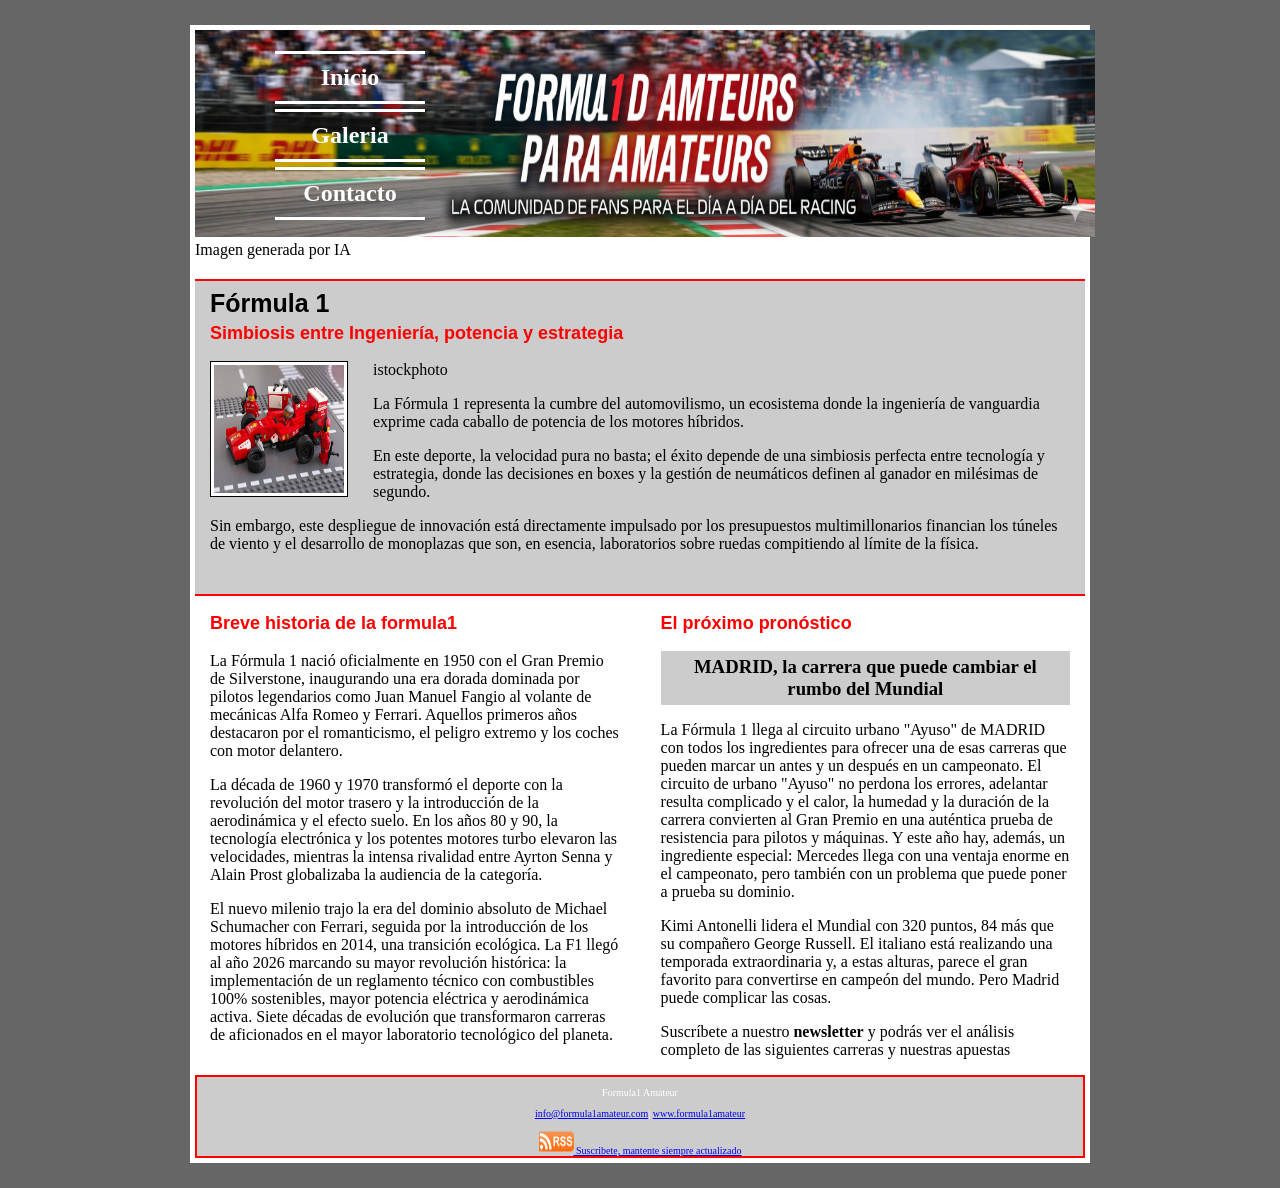
<file: index.html>
﻿<!DOCTYPE html>
<html lang="es">
  <head>
      <meta charset="UTF-8">
      <title>LMSGI02.1 Tarea evaluativa_Hvicente</title>
      <link rel="stylesheet" href="estilos/estilos.css">
	  <script src="funciones/funciones.js" defer></script> <!-- Llamamos a la función aniversario. defer, el navegador termina de analizar html antes de ejecutar el script -->
    </head>
<body>
  <div id="general">
      <header id="formula1"> <!--La cabecera visual de la web. Una imagen la utilizamos como titular-->
		              <figure><img src="imagenes/cabecera.jpg" alt="Fórmula1 carrera" width="900" height="207" border="0" />
			              <figcaption>Imagen generada por IA</figcaption>
			            </figure>
			             <nav> <!--    En la imagen ponemos el menu de acceso de la web -->
                    <ul> <!--Menu-->
					            <li><a href="index.html">Inicio</a></li>
					            <li><a href="galeria.html">Galeria</a></li>
					            <li><a href="contacto.html">Contacto</a></li>
				            </ul>
			            </nav>
      </header>	
    <section id="introduccion" class="clearfix"> <!--Creamos un texto para poner el contextode la Formula1-->
			          <h1>Fórmula 1</h1>
			          <h2> Simbiosis entre Ingeniería, potencia y estrategia </h2>
			          <figure>
			          <img src="imagenes/istockphoto-478995058-612x612.jpg" alt="Ejemplo" width="130" height="128" border="0" class="izq marco" />
			            <figcaption>istockphoto</figcaption>
			          </figure>
			          <p>La Fórmula 1 representa la cumbre del automovilismo, 
			                un ecosistema donde la ingeniería de vanguardia exprime 
			                cada caballo de potencia de los motores híbridos.</p> 
			          <p>En este deporte, la velocidad pura no basta; el éxito 
			                depende de una simbiosis perfecta entre tecnología y estrategia, 
			                donde las decisiones en boxes y la gestión de neumáticos 
			                definen al ganador en milésimas de segundo.</p>
			          <p>Sin embargo, este despliegue de innovación está directamente 
			                impulsado por los presupuestos multimillonarios financian los 
			                túneles de viento y el desarrollo de monoplazas que son, en esencia, 
			                laboratorios sobre ruedas compitiendo al límite de la física.</p>
    </section>
    <section id="cuerpo" class="clearfix"> <!--Otra sección donde añadimos dos articulos-->
			          <article id="columna1">
				          <h2>Breve historia de la formula1</h2>
				          <p>La Fórmula 1 nació oficialmente en 1950 con el Gran Premio de Silverstone, 
                        inaugurando una era dorada dominada por pilotos legendarios como Juan Manuel Fangio 
				                al volante de mecánicas Alfa Romeo y Ferrari. Aquellos primeros años destacaron 
				                por el romanticismo, el peligro extremo y los coches con motor delantero.</p>
				          <p>La década de 1960 y 1970 transformó el deporte con la revolución del motor trasero 
                        y la introducción de la aerodinámica y el efecto suelo. En los años 80 y 90, 
				                la tecnología electrónica y los potentes motores turbo elevaron las velocidades, 
				                mientras la intensa rivalidad entre Ayrton Senna y Alain Prost globalizaba la audiencia de la categoría.</p>
                  <p>El nuevo milenio trajo la era del dominio absoluto de Michael Schumacher con Ferrari, 
				                seguida por la introducción de los motores híbridos en 2014, una transición ecológica.
				                La F1 llegó al año 2026 marcando su mayor revolución histórica: 
                        la implementación de un reglamento técnico con combustibles 100% sostenibles, 
				                mayor potencia eléctrica y aerodinámica activa. Siete décadas de evolución que 
				                transformaron carreras de aficionados en el mayor laboratorio tecnológico del planeta.</p>
                </article>
                <article id="columna2">
                  <h2>El próximo pronóstico</h2>
				          <h3 id="madrid">MADRID, la carrera que puede cambiar el rumbo del Mundial</h3>
                  <p>La Fórmula 1 llega al circuito urbano "Ayuso" de MADRID con todos los ingredientes para ofrecer 
                        una de esas carreras que pueden marcar un antes y un después en un campeonato. 
                        El circuito de urbano "Ayuso" no perdona los errores, adelantar resulta complicado y el calor, 
                        la humedad y la duración de la carrera convierten al Gran Premio en una auténtica prueba de 
                        resistencia para pilotos y máquinas.
                        Y este año hay, además, un ingrediente especial: Mercedes llega con una ventaja enorme 
                        en el campeonato, pero también con un problema que puede poner a prueba su dominio. </p>

                  <p>Kimi Antonelli lidera el Mundial con 320 puntos, 84 más que su compañero George Russell. 
                        El italiano está realizando una temporada extraordinaria y, a estas alturas, parece el gran favorito 
                        para convertirse en campeón del mundo. Pero Madrid puede complicar las cosas.</p>
                        
                  <p>Suscríbete a nuestro <strong>newsletter</strong> y podrás ver el análisis completo de las siguientes carreras y nuestras apuestas</p>
				</article>
		</section>
		<footer id="pie"> <!--  Ponemos el pie a la web  -->
      <p>Formula1 Amateur</p>
      <p><a href="mailto:info@formula1amateur.com" class="url">info@formula1amateur.com</a>| 
			  	  <a href="#" class="url">www.formula1amateur</a></p>
			  	  <a type="applicaton/rss+xml" href="https://github.com/Hvicente-birt/Curso_LMSGI/feed.xml">
			  	    <img src="imagenes/rss.png" alt="suscripcion RSS" width="35" height="25">
			  	    Suscribete, mantente siempre actualizado</a>
		</footer>
	</div>
</body>
</html>
</file>
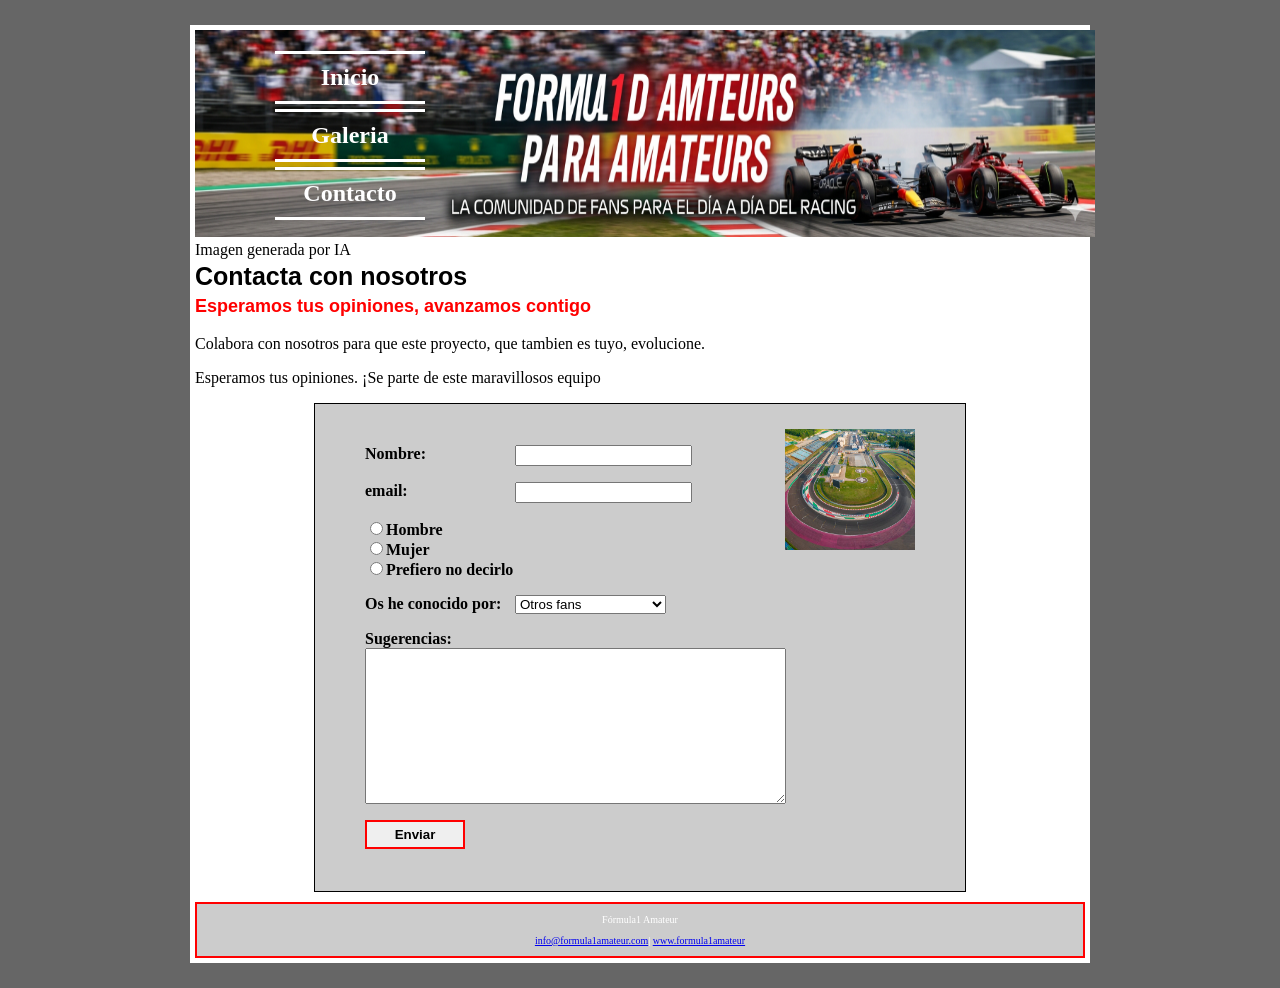
<file: contacto.html>
﻿<!DOCTYPE html>
<html lang:="es">
  <head>
      <meta charset="UTF-8">
      <title>LMSGI02.1 Tarea evaluativa_Hvicente</title>
      <link rel="stylesheet" href="estilos/estilos.css"/>
	  <script src="funciones/funciones.js" defer></script> <!-- Llamamos a la funcion de validar el correo -->
    </head>
<body>
  <div id="general">
      <header id="formula1"> <!--La cabecera visual de la web. Una imagen la utilizamos como titular-->
		              <figure><img src="imagenes/cabecera.jpg" alt="Fórmula1 carrera" width="900" height="207" border="0" />
			              <figcaption>Imagen generada por IA</figcaption>
			            </figure>
			             <nav> <!--    En la imagen ponemos el menu de acceso de la web -->
                    <ul> <!--Menu-->
					            <li><a href="index.html">Inicio</a></li>
					            <li><a href="galeria.html">Galeria</a></li>
					            <li><a href="contacto.html">Contacto</a></li>
				            </ul>
			            </nav>
      </header>	
      <section>
          <h1>Contacta con nosotros</h1> 
          <h2>Esperamos tus opiniones, avanzamos contigo</h2>
          <p>Colabora con nosotros para que este proyecto, que tambien es tuyo, evolucione. </p>
          <p>Esperamos tus opiniones. ¡Se parte de este maravillosos equipo</p>
      </section> <!-- Creamos el formulario de contacto -->
        <form action="" method="post" enctype="multipart/form-data" id="form"> <!-- se envian los datos mediante metodo Post -->
          <img src="imagenes/istockphoto-2159410602-612x612.jpg" alt="circuito" width="130" height="121" border="0" />
            <p><label for="nombre" class="etiqueta">Nombre:</label>
		          <input type="text" name="nombre" id="nombre" />
            </p>
            <p><label for="email" class="etiqueta">email:</label>
		          <input type="text" name="email" id="email" />
				  <span id="errorCorreo"></span>  <!-- Escribe el mensaje de error en la misma linea de "email:"    -->
            </p>
            <p><input type="radio" name="sexo" value="hombre">Hombre<br>
                  <input type="radio" name="sexo" value="mujer">Mujer<br>
                  <input type="radio" name="sexo" value="no-decir">Prefiero no decirlo<br>
            </p>
              <label for="conocimiento" class="etiqueta">Os he conocido por:</label>
              <select name="conocimiento" id="conocimiento">
              <option value="fans" selected>Otros fans</option>
              <option value="revistas">Revistas del sector</option>
			  <option value="motores">Motores de busqueda</option>
              <option value="otros">Otros</option>
      </select>
            <p>
              <label for="sugerencias" class="etiqueta">Sugerencias:</label>
              <p><textarea name="sugerencias" rows="10" cols="50" class="sugerencias"></textarea></p>
              <input type="submit" value="Enviar" />
			</p>
       </form>

    <footer id="pie"> <!--  Ponemos el pie a la web  -->
      <p>Fórmula1 Amateur</p>
      <p><a href="mailto:info@formula1amateur.com" class="url">info@formula1amateur.com</a>| 
			  	  <a href="https://hvicente-birt.github.io/Curso_LMSGI/" class="url">www.formula1amateur</a></p>
		</footer>
    </div>
  </body>
  </html>
</file>
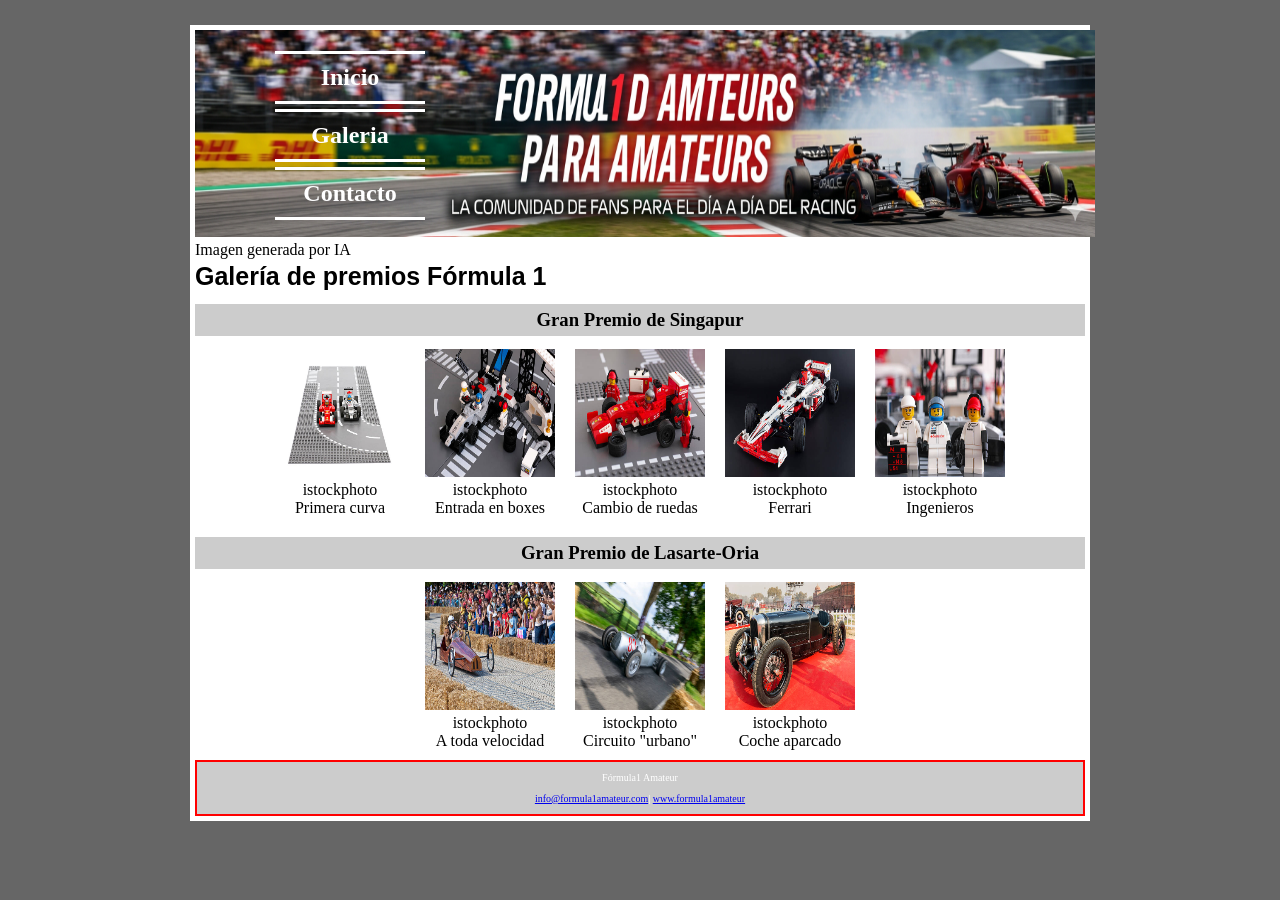
<file: galeria.html>
﻿<!DOCTYPE html>
<html>
  <head>
      <meta http-equiv="Content-Type" content="text/html; charset=UTF-8" />
      <title>LMSGI02.1 Tarea evaluativa_Hvicente</title>
      <link rel="stylesheet" href="estilos/estilos.css" />
  </head>
<body>
  <div id="general">
      <header id="formula1"> <!--La cabecera visual de la web. Una imagen la utilizamos como titular-->
		              <figure><img src="imagenes/cabecera.jpg" alt="Fórmula1 carrera" width="900" height="207" border="0" />
			              <figcaption>Imagen generada por IA</figcaption>
			            </figure>
			             <nav> <!--    En la imagen ponemos el menu de acceso de la web -->
                    <ul> <!--Menu-->
					            <li><a href="index.html">Inicio</a></li>
					            <li><a href="galeria.html">Galeria</a></li>
					            <li><a href="contacto.html">Contacto</a></li>
				            </ul>
			            </nav>
      </header>	
      <section> 
          <h1>Galería de premios Fórmula 1</h1>
          <div class="galeria"><!-- creamos la galería de imagenes del GP Singapur-->
            <h3>Gran Premio de Singapur</h3>
            <figure>
                <img src="imagenes/istockphoto-494066608-612x612.jpg" alt="primera curva" width="130" height="128" border="0" />
                <figcaption>istockphoto</figcaption><figcaption>Primera curva</figcaption>
            </figure><figure>
                <img src="imagenes/istockphoto-508944202-612x612.jpg" alt="entrada en boxes" width="130" height="128" border="0" />
                <figcaption>istockphoto</figcaption><figcaption>Entrada en boxes</figcaption>
            </figure><figure>
                <img src="imagenes/istockphoto-478995058-612x612.jpg" alt="cambio de ruedas" width="130" height="128" border="0" />
                <figcaption>istockphoto</figcaption><figcaption>Cambio de ruedas</figcaption>
            </figure><figure>
                <img src="imagenes/istockphoto-481501989-612x612.jpg" alt="coche ferrari" width="130" height="128" border="0" />
                <figcaption>istockphoto</figcaption><figcaption>Ferrari</figcaption>
            </figure><figure>
                <img src="imagenes/istockphoto-486254110-612x612.jpg" alt="Ingenieros" width="130" height="128" border="0" />
                <figcaption>istockphoto</figcaption><figcaption>Ingenieros</figcaption>
            </figure>
          </div>
          <div class="galeria"><!-- creamos la galería de imagenes del GP Singapur-->
            <h3>Gran Premio de Lasarte-Oria</h3>
            <figure>
                <img src="imagenes/istockphoto-474492107-612x612.jpg" alt="a toda velocidad " width="130" height="128" border="0" />
                <figcaption>istockphoto</figcaption><figcaption>A toda velocidad</figcaption>
            </figure><figure>
                <img src="imagenes/istockphoto-909005212-612x612.jpg" alt="circuito urbano " width="130" height="128" border="0" />
                <figcaption>istockphoto</figcaption><figcaption>Circuito "urbano"</figcaption>
            </figure><figure>
                <img src="imagenes/istockphoto-510680884-612x612.jpg" alt=" aparcado el coche" width="130" height="128" border="0" />
                <figcaption>istockphoto</figcaption><figcaption>Coche aparcado</figcaption>
            </figure>
          </div>
      </section>
      		<footer id="pie"> <!--  Ponemos el pie a la web  -->
      <p>Fórmula1 Amateur</p>
      <p><a href="mailto:info@formula1amateur.com" class="url">info@formula1amateur.com</a>| 
			  	  <a href="#" class="url">www.formula1amateur</a></p>
		</footer>
  </div>
  </body>
</html>
</file>
<file: estilos/estilos.css>
/* Hoja de estilos para la web de Formula1 */

#general{
	width: 900px;
	box-sizing: border-box;
	margin-left: auto;
	margin-right: auto;
	border: 5px solid #fff;
	margin-top: 25px;
	margin-bottom: 25px;
	background-color: #fff;
}
header#formula1{
	position:relative;
}
#formula1 nav { /* posicionamos el menu en la imagen de la cabecera */
  position: absolute; 
  top: 5px;       
  left: 40px;         
  z-index: 10;       
}
#introduccion {
  font-size: 16px;
	border-top: 2px solid #f00;
	border-bottom: 2px solid #f00;
	background-color: #ccc;
	padding: 5px 15px 25px 15px;
	margin-top: 20px;
}
#cuerpo{
	background-color: #fff;
	padding-top: 15px;
}
#columna1{
	width: 46%;
	float: left;
	padding-left: 15px;
}
#columna2{
	width: 46%;
	float: right;
	padding-right: 15px;
}
#singapur {
  background-color: #fff;
}
#pie {
  background-color: #ccc;
  color: #fff;
  text-align: center;
  font-size: 10px;
  border: 2px solid red;
}
#errorCorreo {
	color: #f00;
	margin-left: 5px;
}
ul{ /* quitamos los puntos de las opciones del menú */
	list-style-type: none;
}
ul li{ /* Aplicamos estilo a la estructura de las filas del menú */
	border-bottom: 3px solid #fff;
	border-top: 3px solid #fff;
	margin-bottom: 5px;
	display: list-item;
}
ul li a{  /* aplicamos estilo a los botones/enlaces */
	display: block;
	width: 130px;
	text-align: center;	
	color: #fff;
	text-decoration: none;
	padding: 10px;
  font-size: 24px;
	font-weight: 900;
	/* background-color: rgba (255,255,150, 0.70; */
}
ul li a:hover{ /* interacción. Cuando se pasa por encima se activa */
	color: #f00;
}
h1{
  font-family: sans-serif;
	font-size: 25px;
	line-height: 35px;
	font-weight: 700;
	margin-top: 0px;
	margin-bottom: 0px;
}
h3{
	text-align: center;
	background-color: #ccc;
	margin: 10px 0px 3px 0px;
	padding: 5px;
}
article h2, h2{
	font-family: sans-serif;
	font-size: 18px;
	font-weight: 700;
	line-height: 25px;
	color: #f00;
	margin-top: 0px;
}
figure{
  margin: 0;
}
body{
background-color: #666;
}
form{
	width: 550px;
	background-color: #ccc;
	color: #000;
	font-weight: bold;
	margin-right: auto;
	margin-left: auto;
	margin-bottom: 10px;
	border: 1px solid #000;
	padding: 25px 50px;
}
form img{
	float: right;
}
input[type="submit"]{
	width: 100px;
	font-weight: bold;
	border: 2px solid #f00;
	padding: 5px;
	margin-bottom: 1px;
}
.clearfix:after{ /* para el float de las colunas 1 y 2 */
	content: "";
	display: table;
	clear: both;
} 
.marco{ /* marco para la primera imagen de la pagina de inicio*/
	padding: 3px;
	background-color: #fff;
	border: 1px solid #000;	
}

.izq{ /* mandamos la imagen a la izda, con un margen a la derecha de 25px */
	float:left;
	margin-right: 25px;
}
.galeria { /* la galeria ocupa el 100% y las imagenes se alinean centralmente */
width: 100%;
text-align: center;
}
.galeria figure { /*ponemos las imagenes en una linea */
    display: inline-block;
    width: 130px;
    margin: 10px;
    vertical-align: top;
}
.etiqueta {
    display: block;
	  float: left;
	  width: 150px;
}
.sugerencias { 
	vertical-align: top;
	display: inline-block;
}
</file>
